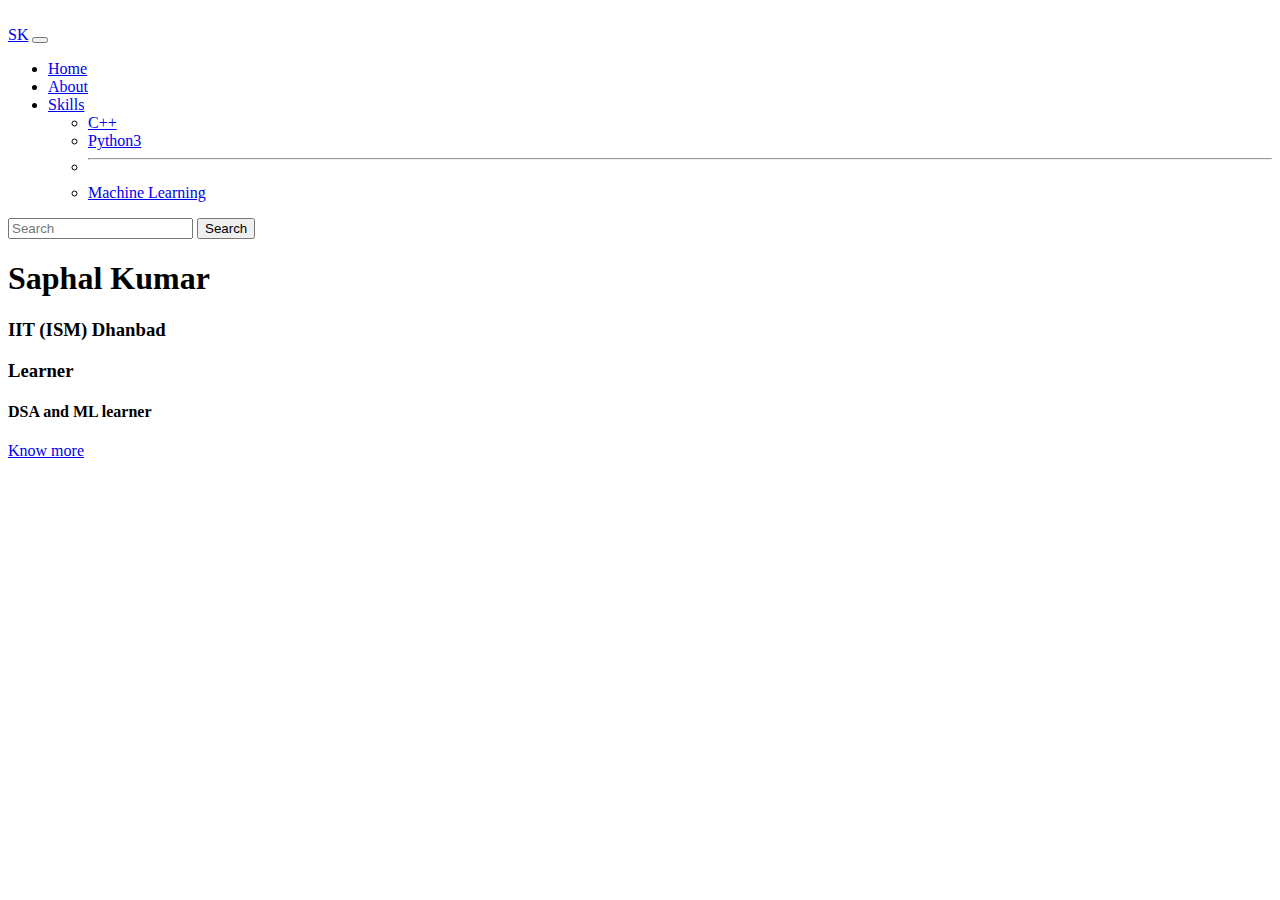
<file: home.html>
<!doctype html>
<html lang="en">
  <head>
    <meta charset="utf-8">
    <meta name="viewport" content="width=device-width, initial-scale=1">
    <title>About Me</title>
    <link href="https://cdn.jsdelivr.net/npm/bootstrap@5.2.0-beta1/dist/css/bootstrap.min.css" rel="stylesheet" integrity="sha384-0evHe/X+R7YkIZDRvuzKMRqM+OrBnVFBL6DOitfPri4tjfHxaWutUpFmBp4vmVor" crossorigin="anonymous">
  </head>
  <body>
    <div class="container">
        <br>

        <nav class="navbar navbar-expand-lg navbar-dark bg-dark">
            <div class="container-fluid">
              <a class="navbar-brand" href="#">SK</a>
              <button class="navbar-toggler" type="button" data-bs-toggle="collapse" data-bs-target="#navbarSupportedContent" aria-controls="navbarSupportedContent" aria-expanded="false" aria-label="Toggle navigation">
                <span class="navbar-toggler-icon"></span>
              </button>
              <div class="collapse navbar-collapse" id="navbarSupportedContent">
                <ul class="navbar-nav me-auto mb-2 mb-lg-0">
                  <li class="nav-item">
                    <a class="nav-link active" aria-current="page" href="#">Home</a>
                  </li>
                  <li class="nav-item">
                    <a class="nav-link" href="#">About</a>
                  </li>
                  <li class="nav-item dropdown">
                    <a class="nav-link dropdown-toggle" href="#" id="navbarDropdown" role="button" data-bs-toggle="dropdown" aria-expanded="false">
                      Skills
                    </a>
                    <ul class="dropdown-menu" aria-labelledby="navbarDropdown">
                      <li><a class="dropdown-item" href="#">C++</a></li>
                      <li><a class="dropdown-item" href="#">Python3</a></li>
                      <li><hr class="dropdown-divider"></li>
                      <li><a class="dropdown-item" href="#">Machine Learning</a></li>
                    </ul>
                  </li>
                  
                </ul>
                <form class="d-flex" role="search">
                  <input class="form-control me-2" type="search" placeholder="Search" aria-label="Search">
                  <button class="btn btn-outline-success" type="submit">Search</button>
                </form>
              </div>
            </div>
          </nav>

          <div class="container alert alert-success text-center" >
            <h1>Saphal Kumar</h1>
            <h3>IIT (ISM) Dhanbad</h3>
            <h3>Learner</h3>
            <h4>DSA and ML learner</h4>
          </div>
        
       
    
        <a href="about.html">Know more</a>
    </div>
    <script src="https://cdn.jsdelivr.net/npm/bootstrap@5.2.0-beta1/dist/js/bootstrap.bundle.min.js" integrity="sha384-pprn3073KE6tl6bjs2QrFaJGz5/SUsLqktiwsUTF55Jfv3qYSDhgCecCxMW52nD2" crossorigin="anonymous"></script>
  </body>
</html>
</file>
